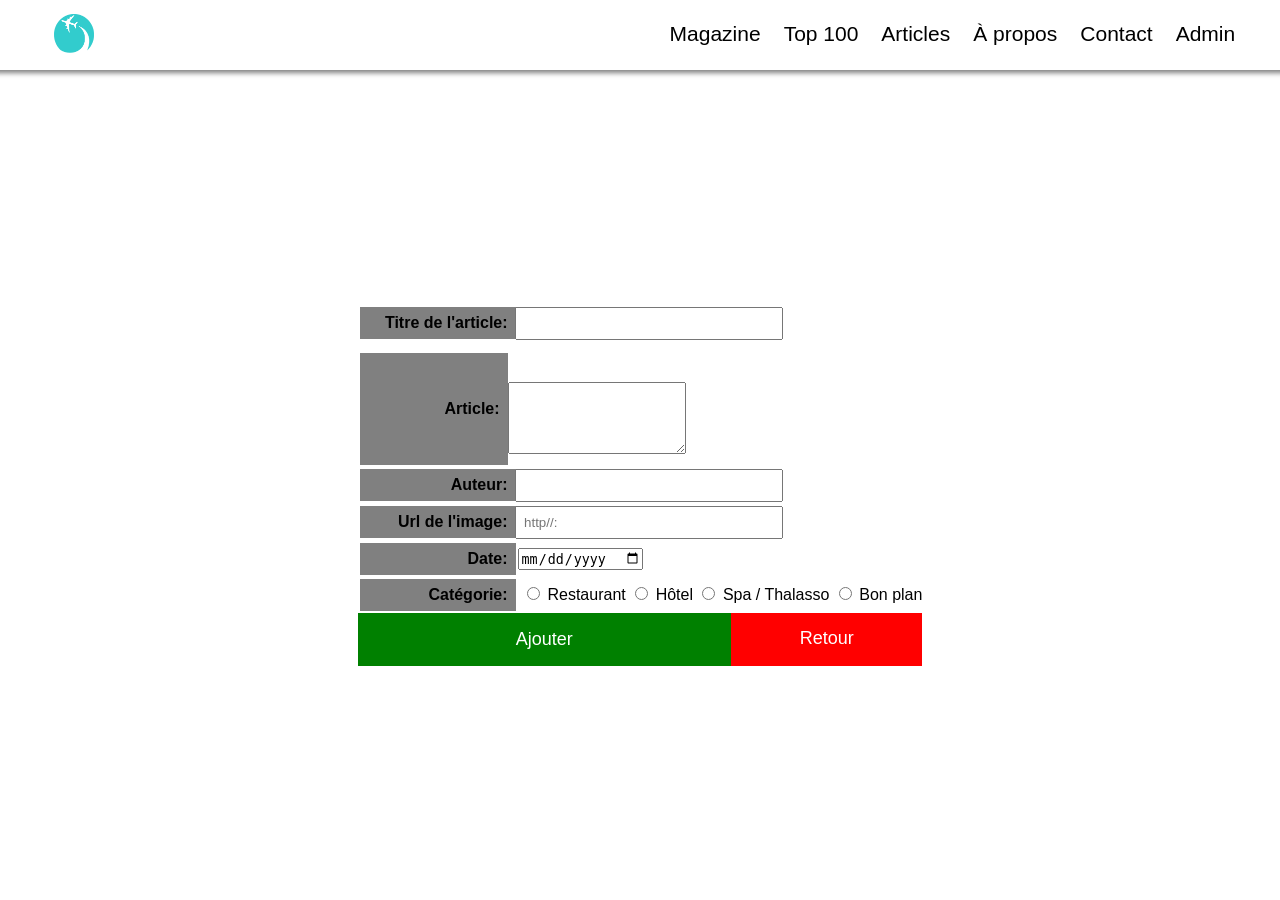
<file: add.html>
<!DOCTYPE html>
<html>

<head>
  <meta charset="UTF-8">
  <meta name="viewport" content="width=device-width, initial-scale=1.0">
  <meta http-equiv="X-UA-Compatible" content="ie=edge">
  <meta name="description" content="description de la page" />
  <title>Une Année de voyages</title>
  <link rel="stylesheet" href="./src/styles/styles.css">
  <link rel="stylesheet" href="./src/styles/flexboxgrid.css">
  <link rel="shortcut icon" href="./src/img/logo.png">
</head>
<html>

   <head>
       <meta charset="UTF-8">
       <meta name="viewport" content="width=device-width, initial-scale=1.0">
       <meta http-equiv="X-UA-Compatible" content="ie=edge">
       <meta name="description" content="description de la page" />
       <title>Une Année de voyages</title>
       <link rel="stylesheet" href="./src/styles/styles.css">
       <link rel="stylesheet" href="./src/styles/flexboxgrid.css">
       <link rel="shortcut icon" href="./src/img/logo.png">
   </head>
   <body>
   <!-- header -->
   <header class="admin-header">
       <div class="header-container">
           <div class="header-nav row center-xs center-sm center-md center-lg">
               <nav class="col-xs-11 col-sm-11 col-md-11 col-lg-11">
                   <div class="header-logo">
                       <a href="index.php"><img src="./src/img/logo.png" alt="logo accueil"></a>
                   </div>
                   <div class="header-burger">
                       <img src="./src/img/menu.png" alt="menu">
                   </div>
                   <div class="header-menuPhone">
                       <div class="header-menuBack">RETOUR</div>
                       <ul class="header-menuList">
                           <li class="header-menuElements"><a href="#magazine" class="header-menuLinks">Magazine</a></li>
                           <li class="header-menuElements"><a href="#top" class="header-menuLinks">Top 100</a></li>
                           <li class="header-menuElements"><a href="#article" class="header-menuLinks">Articles</a></li>
                           <li class="header-menuElements"><a href="#" class="header-menuLinks">À propos</a></li>
                           <li class="header-menuElements"><a href="#contact" class="header-menuLinks">Contact</a></li>
                           <li class="header-menuElements"><a href="admin.php" class="header-menuLinks">Admin</a></li>
                       </ul>
                   </div>
                   <ul class="header-list">
                       <li class="header-elements"><a href="#magazine" class="header-links">Magazine</a></li>
                       <li class="header-elements"><a href="#top" class="header-links">Top 100</a></li>
                       <li class="header-elements"><a href="#article" class="header-links">Articles</a></li>
                       <li class="header-elements"><a href="#" class="header-links">À propos</a></li>
                       <li class="header-elements"><a href="#contact" class="header-links">Contact</a></li>
                       <li class="header-elements"><a href="admin.php" class="header-links">Admin</a></li>
                   </ul>
               </nav>
           </div>
       </div>
   </header>
   <div class="add">
       <form class="add-form" class="form" action="doadd.php" method="post">
           <label class="add-form-label" for="title">Titre de l'article: </label> <input class="add-form-input" type="text" name="title"><br>
           <label class="add-form-label ctrochiant" for="text">Article: </label> <textarea class="add-form-text" type="text" name="p" ></textarea><br>
           <label class="add-form-label" for="author">Auteur: </label> <input class="add-form-input" type="text" name="author"><br>
           <label class="add-form-label" for="img">Url de l'image: </label> <input class="add-form-input" type="text" name="img" placeholder="http//:"><br>
           <label class="add-form-label" for="thedate">Date: </label><input type="date" name="thedate"></br>
               <label for="category" class="add-form-label">Catégorie: </label>
               <input type="radio" id="spanclass1"
                      name="category" value="restaurant">
               <label for="category">Restaurant</label>

               <input type="radio" id="spanclass2"
                      name="category" value="hotel">
               <label for="category" class="input label label-primary">Hôtel</label>

               <input type="radio" id="spanclass3"
                      name="category" value="spathalasso">
               <label for="category" class="input label label-warning">Spa / Thalasso</label>

               <input type="radio" id="spanclass1"
                      name="category" value="bonplan" >
               <label for="category" class="input label label-danger">Bon plan</label>
           <div class="add-form-btns"><input class="add-form-btns-add" type="submit" name="adding" value="Ajouter"><a href="../includes/admin.php" class="add-form-btns-back">Retour</a></div>
       </form>
   </div>
  </html>
</body>
</file>
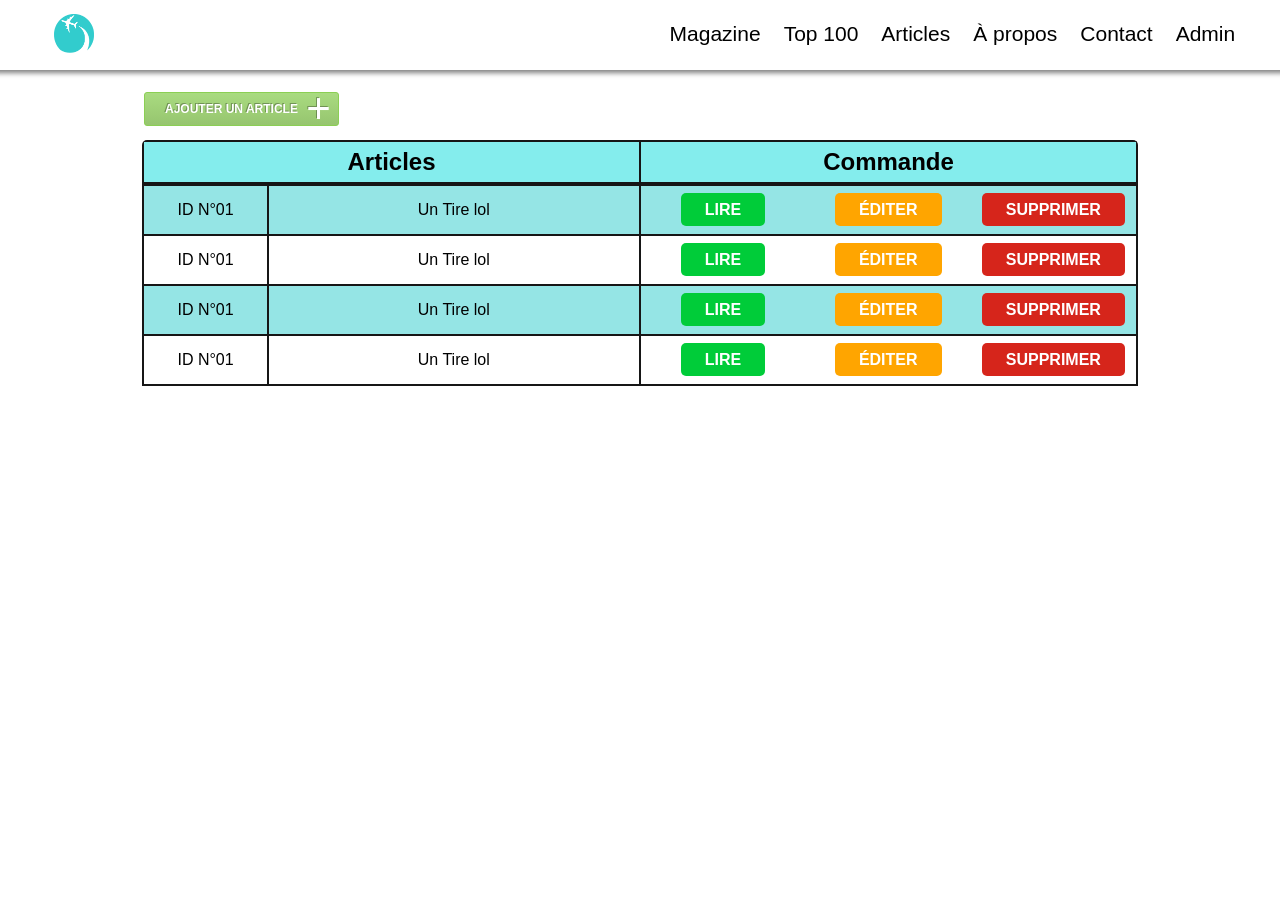
<file: admin.html>
<!DOCTYPE html>
<html>

<head>
  <meta charset="UTF-8">
  <meta name="viewport" content="width=device-width, initial-scale=1.0">
  <meta http-equiv="X-UA-Compatible" content="ie=edge">
  <meta name="description" content="description de la page" />
  <title>Une Année de voyages</title>
  <link rel="stylesheet" href="./src/styles/styles.css">
  <link rel="stylesheet" href="./src/styles/flexboxgrid.css">
  <link rel="shortcut icon" href="./src/img/logo.png">
</head>
<html>

   <head>
       <meta charset="UTF-8">
       <meta name="viewport" content="width=device-width, initial-scale=1.0">
       <meta http-equiv="X-UA-Compatible" content="ie=edge">
       <meta name="description" content="description de la page" />
       <title>Une Année de voyages</title>
       <link rel="stylesheet" href="./src/styles/styles.css">
       <link rel="stylesheet" href="./src/styles/flexboxgrid.css">
       <link rel="shortcut icon" href="./src/img/logo.png">
   </head>
   <body>
   <!-- header -->
   <header class="admin-header">
       <div class="header-container">
           <div class="header-nav row center-xs center-sm center-md center-lg">
               <nav class="col-xs-11 col-sm-11 col-md-11 col-lg-11">
                   <div class="header-logo">
                       <a href="index.php"><img src="./src/img/logo.png" alt="logo accueil"></a>
                   </div>
                   <div class="header-burger">
                       <img src="./src/img/menu.png" alt="menu">
                   </div>
                   <div class="header-menuPhone">
                       <div class="header-menuBack">RETOUR</div>
                       <ul class="header-menuList">
                           <li class="header-menuElements"><a href="#magazine" class="header-menuLinks">Magazine</a></li>
                           <li class="header-menuElements"><a href="#top" class="header-menuLinks">Top 100</a></li>
                           <li class="header-menuElements"><a href="#article" class="header-menuLinks">Articles</a></li>
                           <li class="header-menuElements"><a href="#" class="header-menuLinks">À propos</a></li>
                           <li class="header-menuElements"><a href="#contact" class="header-menuLinks">Contact</a></li>
                           <li class="header-menuElements"><a href="admin.php" class="header-menuLinks">Admin</a></li>
                       </ul>
                   </div>
                   <ul class="header-list">
                       <li class="header-elements"><a href="#magazine" class="header-links">Magazine</a></li>
                       <li class="header-elements"><a href="#top" class="header-links">Top 100</a></li>
                       <li class="header-elements"><a href="#article" class="header-links">Articles</a></li>
                       <li class="header-elements"><a href="#" class="header-links">À propos</a></li>
                       <li class="header-elements"><a href="#contact" class="header-links">Contact</a></li>
                       <li class="header-elements"><a href="admin.php" class="header-links">Admin</a></li>
                   </ul>
               </nav>
           </div>
       </div>
   </header>

   <div class="admin">
     <a href="#" class="admin-add">ajouter un article</a>
    <div class="admin-section">
      <div class="admin-section-items">Articles</div>
      <div class="admin-section-items">Commande</div>
    </div>
    <div class="admin-section">
      <div class="admin-section-articles">
        <p class="admin-section-articles-id">ID N°01</p>
        <p class="admin-section-articles-title"> Un Tire lol</p>
      </div>
      <div class="admin-section-commandes">
        <div class="admin-section-commandes-btn" ><a class="admin-section-commandes-btn-read" href="">lire</a></div>
        <div class="admin-section-commandes-btn" ><a class="admin-section-commandes-btn-edit" href="">éditer</a></div>
        <div class="admin-section-commandes-btn" ><a class="admin-section-commandes-btn-delete" href="">supprimer</a></div>
      </div>
    </div>

    <div class="admin-section">
      <div class="admin-section-articles">
        <p class="admin-section-articles-id">ID N°01</p>
        <p class="admin-section-articles-title"> Un Tire lol</p>
      </div>
      <div class="admin-section-commandes">
        <div class="admin-section-commandes-btn" ><a class="admin-section-commandes-btn-read" href="">lire</a></div>
        <div class="admin-section-commandes-btn" ><a class="admin-section-commandes-btn-edit" href="">éditer</a></div>
        <div class="admin-section-commandes-btn" ><a class="admin-section-commandes-btn-delete" href="">supprimer</a></div>
      </div>
    </div>
    <div class="admin-section">
      <div class="admin-section-articles">
        <p class="admin-section-articles-id">ID N°01</p>
        <p class="admin-section-articles-title"> Un Tire lol</p>
      </div>
      <div class="admin-section-commandes">
        <div class="admin-section-commandes-btn" ><a class="admin-section-commandes-btn-read" href="">lire</a></div>
        <div class="admin-section-commandes-btn" ><a class="admin-section-commandes-btn-edit" href="">éditer</a></div>
        <div class="admin-section-commandes-btn" ><a class="admin-section-commandes-btn-delete" href="">supprimer</a></div>
      </div>
    </div>
    <div class="admin-section">
      <div class="admin-section-articles">
        <p class="admin-section-articles-id">ID N°01</p>
        <p class="admin-section-articles-title"> Un Tire lol</p>
      </div>
      <div class="admin-section-commandes">
        <div class="admin-section-commandes-btn" ><a class="admin-section-commandes-btn-read" href="">lire</a></div>
        <div class="admin-section-commandes-btn" ><a class="admin-section-commandes-btn-edit" href="">éditer</a></div>
        <div class="admin-section-commandes-btn" ><a class="admin-section-commandes-btn-delete" href="">supprimer</a></div>
      </div>
    </div>
   </div>
  </html>
</body>
</file>
<file: src/styles/styles.css>
@charset "UTF-8";
@import url("https://fonts.googleapis.com/css?family=Poppins:400,700,900");
/* http://meyerweb.com/eric/tools/css/reset/
   v2.0 | 20110126
   License: none (public domain)
*/
html, body, section, div, span, applet, object, iframe, h1, h2, h3, h4, h5, h6, p, blockquote, pre, a, abbr, acronym, address, big, cite, code, del, dfn, em, img, ins, kbd, q, s, samp, small, strike, strong, sub, sup, tt, var, b, u, i, center, dl, dt, dd, ol, ul, li, fieldset, form, label, legend, table, caption, tbody, tfoot, thead, tr, th, td, article, aside, canvas, details, embed, figure, figcaption, footer, header, hgroup, menu, nav, output, ruby, section, summary, time, mark, audio, video {
  margin: 0;
  padding: 0;
  border: 0;
  font-size: 100%;
  font: inherit;
  vertical-align: baseline; }

/* HTML5 display-role reset for older browsers */
article, aside, details, figcaption, figure, footer, header, hgroup, menu, nav, section {
  display: block; }

body {
  line-height: 1; }

ol, ul {
  list-style: none; }

blockquote, q {
  quotes: none; }

blockquote:before, blockquote:after {
  content: '';
  content: none; }

q:before, q:after {
  content: '';
  content: none; }

table {
  border-collapse: collapse;
  border-spacing: 0; }

a {
  text-decoration: none; }

.header {
  width: 100%;
  height: 100vh;
  position: relative;
  overflow: hidden;
  font-family: 'Futura', sans-serif; }
  .header-bg {
    position: absolute;
    min-width: 100%;
    min-height: 100%;
    top: 0;
    bottom: 0;
    left: 0;
    right: 0;
    z-index: -1;
    opacity: 1;
    transition: all 2s ease !important; }
  .header-nav {
    background-color: #FFFFFF;
    width: 102%;
    height: 70px;
    box-shadow: 0 3px 5px rgba(0, 0, 0, 0.5);
    position: fixed;
    z-index: 3000; }
  .header-logo {
    margin-top: 14px;
    float: left; }
    .header-logo img {
      width: 40px;
      height: 40px; }
  .header-burger {
    margin-top: 17px;
    float: right;
    cursor: pointer; }
    .header-burger img {
      width: 35px;
      height: 35px; }
      @media (min-width: 768px) {
        .header-burger img {
          display: none; } }
  .header-menuPhone {
    display: none;
    width: 110%;
    height: 100vh;
    position: absolute;
    margin-left: -10%;
    background-color: rgba(0, 0, 0, 0.9);
    transition: all 0.5s; }
  .header-menuBack {
    cursor: pointer;
    color: white;
    font-weight: 900;
    margin-top: 25px;
    margin-left: 70%;
    transition: all 0.3s; }
    .header-menuBack:hover {
      color: #D7FCF4; }
  .header-menuList {
    margin-top: 30%;
    font-family: 'Futura', sans-serif;
    font-weight: lighter; }
  .header-menuElements {
    margin-top: 30px; }
  .header-menuLinks {
    color: #FFFFFF;
    font-weight: bold;
    font-size: 35px; }
    .header-menuLinks:hover {
      color: #D7FCF4; }
  .header-list {
    display: none; }
    @media (min-width: 768px) {
      .header-list {
        display: flex;
        margin-top: 25px;
        float: right;
        font-family: 'Futura', sans-serif;
        font-weight: lighter; } }
    @media (min-width: 992px) {
      .header-list {
        margin-top: 23px; } }
  .header-links {
    color: #000000;
    font-size: 18px;
    margin-left: 15px; }
    @media (min-width: 992px) {
      .header-links {
        font-size: 21px;
        margin-left: 23px; } }
    .header-links:hover {
      color: white;
      text-shadow: -1px -1px 1px #4c4c4c, 1px -1px 1px #4c4c4c, -1px 1px 1px #4c4c4c, 1px 1px 1px #4c4c4c;
      transition: all 0.5s ease; }
  .header-texts {
    display: flex;
    height: 80vh;
    flex-direction: column;
    align-items: center; }
  .header-title {
    color: white;
    font-weight: 900;
    margin: 24px 0;
    font-size: 30px;
    text-align: center; }
    @media (min-width: 768px) {
      .header-title {
        font-size: 40px;
        text-align: left; } }
  .header-text {
    font-family: 'Futura', sans-serif;
    font-size: 24px;
    color: white;
    font-weight: 400;
    text-align: center;
    margin-bottom: 16px; }
    @media (min-width: 768px) {
      .header-text {
        font-size: 28px;
        text-align: left; } }
  .header-more {
    background: white;
    display: block;
    text-align: center;
    width: 200px;
    margin: 50px auto;
    padding: 16px 32px;
    border-radius: 5px;
    color: black;
    font-family: 'Poppins', sans-serif;
    font-weight: 700;
    transition: all 0.5s ease;
    cursor: pointer; }
    @media (min-width: 768px) {
      .header-more {
        margin: 50px 0; } }
    .header-more:hover {
      color: white;
      text-shadow: -1px -1px 1px #4c4c4c, 1px -1px 1px #4c4c4c, -1px 1px 1px #4c4c4c, 1px 1px 1px #4c4c4c;
      transition: all 0.5s ease; }

.hidden {
  opacity: 0;
  transition: all 1.5s ease !important; }

.article {
  font-family: 'Futura', sans-serif;
  margin: auto;
  overflow: hidden; }
  .article-title {
    text-align: center;
    margin: 16px 0;
    color: #969696; }
    .article-title::after {
      content: "";
      display: inline-block;
      width: 25%;
      margin-left: 2%;
      height: 2px;
      background: #969696; }
      @media (min-width: 576px) {
        .article-title::after {
          width: 30%; } }
      @media (min-width: 768px) {
        .article-title::after {
          width: 35%; } }
      @media (min-width: 992px) {
        .article-title::after {
          width: 40%; } }
    .article-title::before {
      content: "";
      display: inline-block;
      width: 25%;
      margin-right: 2%;
      height: 2px;
      background: #969696; }
      @media (min-width: 576px) {
        .article-title::before {
          width: 30%; } }
      @media (min-width: 768px) {
        .article-title::before {
          width: 35%; } }
      @media (min-width: 992px) {
        .article-title::before {
          width: 40%; } }
  .article-flex {
    height: auto;
    margin: 16px 0; }
    @media (min-width: 1200px) {
      .article-flex {
        display: flex; } }
    .article-flex-filtre {
      display: none; }
      @media (min-width: 1200px) {
        .article-flex-filtre {
          display: block;
          min-width: 238px;
          position: relative; }
          .article-flex-filtre-btnfiltre {
            float: left;
            clear: both;
            background: #B4B4B4;
            padding: 8px 12px 8px 52px;
            color: #FEFFFE;
            border: 1px solid #969696;
            font-size: 32px;
            font-weight: 700;
            display: inline; }
            .article-flex-filtre-btnfiltre:hover {
              transition: all ease .4s; }
            .article-flex-filtre-btnfiltre-icon {
              position: absolute;
              width: 50px;
              height: 50px;
              top: 5px;
              left: 4px; }
          .article-flex-filtre-btnfermer {
            background: #676767;
            display: inline;
            padding: 18px 10px 14px 10px;
            color: #FEFFFE;
            border: 1px solid #969696;
            font-size: 18px;
            font-weight: 700; }
          .article-flex-filtre-inputs-search {
            margin: 24px 0 16px 0;
            display: block;
            text-align: center;
            color: #545454;
            font-weight: 700; }
            .article-flex-filtre-inputs-search-input {
              background: #E5E3E3;
              border: 2px solid #676767; }
          .article-flex-filtre-inputs-choise {
            display: block;
            margin-top: 36px;
            width: 100%;
            color: #545454;
            font-weight: 700; }
            .article-flex-filtre-inputs-choise-checkbox {
              margin-top: 16px;
              display: inline-block;
              text-align: left;
              background: green; }
            .article-flex-filtre-inputs-choise-label {
              margin-top: 16px;
              display: inline-block;
              width: 50%;
              text-align: left;
              color: #545454; } }
    .article-flex-aside {
      width: 100%;
      height: 100%;
      max-width: 1200px; }
      @media (min-width: 768px) {
        .article-flex-aside {
          display: flex;
          flex-wrap: wrap;
          justify-content: flex-start;
          margin: 0 auto; } }
      @media (min-width: 1200px) {
        .article-flex-aside {
          max-width: 1200px;
          width: 80%;
          height: 732px; } }
      .article-flex-aside-content {
        margin: 800px auto;
        width: 100%;
        max-width: 260px;
        margin: 24px auto;
        height: 340px;
        border: 1px solid #969696; }
        @media (min-width: 768px) {
          .article-flex-aside-content {
            margin: 12px 18px; } }
        .article-flex-aside-content-img {
          width: 100%;
          height: 60%; }
        .article-flex-aside-content-title {
          padding: 0 5%;
          margin: 8px 0;
          text-align: left;
          font-size: 12px; }
        .article-flex-aside-content-location {
          padding: 0 5% 8px 5%;
          margin: 0;
          text-align: left;
          position: relative;
          font-weight: 700;
          font-size: 18px; }
          .article-flex-aside-content-location::after {
            content: "";
            position: absolute;
            left: 5%;
            bottom: -2px;
            width: 36px;
            height: 4px;
            background: #545454; }
        .article-flex-aside-content-text {
          margin-top: 12px;
          padding: 0 5%;
          text-align: left; }
        .article-flex-aside-content-more {
          color: #545454;
          padding-right: 2.5%;
          display: inline-block;
          float: right;
          clear: all;
          text-align: right;
          margin-top: 8px;
          position: relative;
          transition: all ease 2s; }
          .article-flex-aside-content-more::after {
            content: "";
            background: #969696;
            position: absolute;
            bottom: -4px;
            left: 0;
            height: 1px;
            width: 0;
            transition: all ease 1s; }
          .article-flex-aside-content-more:hover::after {
            content: "";
            width: 84px;
            transition: all ease 1s; }

.hide {
  display: none; }

.magazine {
  width: 100%;
  height: 700px;
  position: relative;
  overflow: hidden;
  background-image: url("../img/magback.png");
  background-position: center;
  background-size: cover;
  background-repeat: no-repeat; }
  .magazine-title {
    margin-top: 10%;
    margin-bottom: 50px;
    text-align: center;
    font-size: 25px;
    font-weight: lighter; }
    .magazine-title span {
      font-weight: bold; }
  .magazine-titleBar {
    display: none; }
  .magazine-cover {
    margin-top: 20px;
    margin-left: auto;
    margin-right: auto; }
  .magazine-img {
    width: 230px;
    height: 330px;
    box-shadow: 0 5px 10px rgba(0, 0, 0, 0.5); }
  .magazine-magazine {
    color: #EBE9E9;
    font-weight: bold;
    font-size: 45px;
    text-align: center;
    position: absolute;
    top: 50%;
    left: 50%;
    /* à 50%/50% du parent référent */
    transform: translate(-50%, -50%);
    /* décalage de 50% de sa propre taille */
    text-transform: uppercase;
    text-shadow: 0 5px 10px rgba(0, 0, 0, 0.5); }
  .magazine-text {
    display: none; }
  .magazine-link {
    margin-top: 80px;
    margin-left: auto;
    margin-right: auto;
    text-align: center; }
    .magazine-link a {
      font-size: 21px;
      font-weight: 200;
      color: #000000;
      background-color: #FFFFFF;
      box-shadow: 0 2px 8px rgba(0, 0, 0, 0.5);
      padding: 15px;
      transition: all 0.3s; }
    .magazine-link a:hover {
      font-size: 21px;
      padding: 13px; }

.background {
  position: absolute;
  width: 50%;
  left: 0;
  height: 100vh;
  background-color: #D7FCF4;
  z-index: -1; }

@media (min-width: 700px) {
  .magazine {
    width: 100%;
    height: 800px; }
    .magazine-title {
      margin-left: auto;
      margin-right: auto;
      font-size: 25px; }
    .magazine-magazine {
      font-size: 60px; }
    .magazine-img {
      width: 290px;
      height: 400px; } }
@media (min-width: 1024px) {
  .magazine {
    width: 100%;
    height: 100vh; }
    .magazine-title {
      display: none; }
    .magazine-titleBar {
      margin-top: -17px;
      margin-left: 125px;
      display: block;
      width: 95px;
      height: 5px;
      background-color: #FFFFFF; }
    .magazine-cover {
      margin-top: 20vh;
      margin-left: 34%;
      margin-right: auto; }
    .magazine-magazine {
      font-size: 80px; }
    .magazine-img {
      margin: 10px auto;
      width: 400px;
      height: 580px;
      box-shadow: 0 5px 10px rgba(0, 0, 0, 0.5); }
    .magazine-text {
      position: absolute;
      display: block;
      width: 350px;
      margin-top: 21vh; }
    .magazine-descri {
      color: #676767;
      font-size: 24px;
      font-weight: bold;
      text-align: justify;
      line-height: 30px; }
    .magazine-linkLG {
      text-align: center;
      color: #676767;
      font-size: 22px;
      font-weight: bold;
      text-decoration: underline; }
    .magazine-link {
      display: none; }

  .breaker {
    width: 90%;
    margin-top: 70px;
    margin-bottom: 50px; } }
.top {
  width: 100%;
  height: auto; }
  .top-title {
    color: #676767;
    margin-top: 70px;
    margin-bottom: 30px;
    margin-left: 55px;
    text-align: left;
    font-size: 16px;
    font-weight: bold;
    line-height: 25px; }
  .top-text {
    color: #676767;
    margin-bottom: 50px;
    margin-left: 55px;
    text-align: left;
    font-size: 15px;
    font-weight: bold;
    line-height: 25px; }
  .top-container {
    margin-left: auto;
    margin-right: auto;
    display: flex;
    flex-wrap: wrap;
    margin-bottom: 50px; }
  .top-cut {
    display: none; }
  .top-items {
    box-shadow: 0 5px 10px rgba(0, 0, 0, 0.7);
    margin-top: 40px;
    margin-right: 50px;
    margin-left: auto;
    margin-right: auto;
    width: 250px;
    height: 250px;
    transition: all 0.6s; }
    .top-items:hover img {
      filter: brightness(40%); }
    .top-items:hover p {
      opacity: 1; }
    .top-items img {
      width: 250px;
      height: 250px;
      position: absolute;
      z-index: -1;
      transition: all 0.3s; }
    .top-items p {
      text-transform: uppercase;
      text-align: center;
      margin-top: 100px;
      font-size: 20px;
      font-weight: bold;
      line-height: 25px;
      color: #FFFFFF;
      opacity: 0;
      transition: all 0.6s; }
    .top-items p:hover {
      color: #D7FCF4; }

@media (min-width: 900px) {
  .top-title {
    font-size: 25px;
    line-height: 35px; }
  .top-text {
    font-size: 20px; } }
@media (min-width: 1024px) {
  .top-title {
    margin-top: 120px;
    line-height: 35px;
    margin-left: auto;
    margin-right: auto;
    font-size: 30px;
    text-align: left;
    margin-bottom: 35px; }
  .top-text {
    line-height: 35px;
    margin-left: auto;
    margin-right: auto;
    font-size: 25px;
    text-align: left; } }
.admin {
  font-family: 'Futura', sans-serif;
  position: relative;
  position: relative;
  top: 140px;
  width: 100%;
  margin: 0 auto;
  border-top: 2px solid #161616;
  border-left: 2px solid #161616;
  border-right: 2px solid #161616;
  border-top-left-radius: 5px;
  border-top-right-radius: 5px; }
  .admin-header {
    position: fixed; }
  .admin-add {
    display: inline-block;
    position: absolute;
    text-transform: uppercase;
    top: -50px;
    border: 1px solid #8bcf54;
    -webkit-border-radius: 3px;
    -moz-border-radius: 3px;
    border-radius: 3px;
    font-size: 12px;
    font-family: arial, helvetica, sans-serif;
    padding: 10px 40px 10px 20px;
    text-decoration: none;
    display: inline-block;
    text-shadow: -1px -1px 0 rgba(0, 0, 0, 0.3);
    font-weight: bold;
    color: #FFFFFF;
    background-color: #a9db80;
    background-image: -webkit-gradient(linear, left top, left bottom, from(#a9db80), to(#96c56f));
    background-image: -webkit-linear-gradient(top, #a9db80, #96c56f);
    background-image: -moz-linear-gradient(top, #a9db80, #96c56f);
    background-image: -ms-linear-gradient(top, #a9db80, #96c56f);
    background-image: -o-linear-gradient(top, #a9db80, #96c56f);
    background-image: linear-gradient(to bottom, #a9db80, #96c56f);
    filter: progid:DXImageTransform.Microsoft.gradient(GradientType=0,startColorstr=#a9db80, endColorstr=#96c56f); }
    .admin-add:hover {
      border: 1px solid #74bf36;
      background-color: #8ed058;
      background-image: -webkit-gradient(linear, left top, left bottom, from(#8ed058), to(#7bb64b));
      background-image: -webkit-linear-gradient(top, #8ed058, #7bb64b);
      background-image: -moz-linear-gradient(top, #8ed058, #7bb64b);
      background-image: -ms-linear-gradient(top, #8ed058, #7bb64b);
      background-image: -o-linear-gradient(top, #8ed058, #7bb64b);
      background-image: linear-gradient(to bottom, #8ed058, #7bb64b);
      filter: progid:DXImageTransform.Microsoft.gradient(GradientType=0,startColorstr=#8ed058, endColorstr=#7bb64b); }
    .admin-add::after {
      content: "+";
      font-size: 42px;
      font-weight: 400;
      position: absolute;
      top: -5px;
      right: 7px; }
  @media (min-width: 768px) {
    .admin {
      width: 98%; } }
  @media (min-width: 992px) {
    .admin {
      max-width: 992px; } }
  .admin-section {
    display: flex; }
    .admin-section:not(:first-child) {
      border-bottom: 2px solid #161616; }
    .admin-section:nth-child(odd) {
      background: #95e5e5; }
    .admin-section-items {
      width: 50%;
      text-align: center;
      border-bottom: 2px solid #161616;
      padding: 8px 0;
      font-size: 24px;
      font-weight: 700;
      background: #84eded; }
      .admin-section-items:first-child {
        border-right: 1px solid #161616; }
      .admin-section-items:last-child {
        border-left: 1px solid #161616; }
    .admin-section-articles {
      display: flex;
      width: 50%; }
      .admin-section-articles-id {
        width: 25%;
        text-align: center;
        padding: 16px 0;
        border-right: 2px solid #161616; }
      .admin-section-articles-title {
        width: 75%;
        padding: 16px 0;
        text-align: center;
        border-right: 1px solid #161616; }
    .admin-section-commandes {
      text-transform: uppercase;
      display: flex;
      width: 50%;
      border-left: 1px solid #161616;
      padding: 16px 0;
      font-weight: 700; }
      .admin-section-commandes-btn {
        width: 33.33%;
        text-align: center; }
        .admin-section-commandes-btn-read {
          color: white;
          border-radius: 5px;
          background: #00cc39;
          padding: 8px 24px;
          transition: all ease 0.4s; }
          .admin-section-commandes-btn-read:hover {
            background: green; }
        .admin-section-commandes-btn-edit {
          color: white;
          border-radius: 5px;
          background: orange;
          padding: 8px 24px;
          transition: all ease 0.4s; }
          .admin-section-commandes-btn-edit:hover {
            background: #db681c; }
        .admin-section-commandes-btn-delete {
          color: white;
          border-radius: 5px;
          background: #d6251b;
          padding: 8px 24px;
          transition: all ease 0.4s; }
          .admin-section-commandes-btn-delete:hover {
            background: red; }

.add {
  padding-top: 80px;
  width: 100%;
  height: 90vh;
  display: flex;
  justify-content: center;
  align-items: center;
  font-family: 'Futura', sans-serif; }
  .add-form-label {
    width: 140px;
    display: inline-block;
    background: gray;
    padding: 8px;
    margin: 2px;
    text-align: right;
    font-weight: 700; }
  .add-form-input {
    width: 250px;
    padding: 7px;
    margin: 2px;
    margin-left: -7px; }
  .add-form-text {
    position: relative;
    top: 40px;
    left: -6px;
    padding: 20px 0; }
  .add-form-btns {
    display: flex; }
    .add-form-btns-add {
      color: white;
      width: 70%;
      font-size: 18px;
      text-align: center;
      padding: 16px;
      background: green;
      font-family: 'Futura', sans-serif;
      border: none;
      cursor: pointer; }
    .add-form-btns-back {
      color: white;
      width: 30%;
      font-size: 18px;
      text-align: center;
      padding: 16px;
      background: red;
      font-family: 'Futura', sans-serif;
      border: none;
      cursor: pointer; }

.ctrochiant {
  padding: 48px 8px 48px 0; }

.partners {
  overflow: hidden;
  width: 100%;
  height: auto;
  display: flex;
  flex-wrap: wrap; }
  .partners-containt {
    margin-left: auto;
    margin-right: auto; }
  .partners-containtLeft {
    margin-left: auto;
    margin-right: auto; }
  .partners-title {
    margin-top: 30px;
    margin-left: 35px;
    font-size: 21px;
    font-weight: 200; }
    @media (min-width: 992px) {
      .partners-title {
        margin-top: 80px;
        margin-left: 70px;
        font-size: 40px; } }
    .partners-title span {
      font-size: 23px;
      font-weight: bold; }
      @media (min-width: 992px) {
        .partners-title span {
          font-size: 42px; } }
  .partners-textTitle {
    margin-top: 70px;
    margin-left: 35px;
    font-size: 24px;
    font-weight: bold; }
    @media (min-width: 992px) {
      .partners-textTitle {
        font-size: 34px;
        margin-left: 190px; } }
  .partners-text {
    margin-top: 10px;
    margin-left: 35px;
    margin-bottom: 20px;
    font-size: 19px;
    font-weight: 200; }
    @media (min-width: 992px) {
      .partners-text {
        font-size: 28px;
        margin-left: 190px; } }
  .partners-cardContainer {
    width: 250px;
    height: 550px;
    margin-left: auto;
    margin-right: auto;
    position: relative; }
  .partners-card {
    margin: auto;
    top: 0;
    bottom: 0;
    left: 0;
    right: 0;
    position: absolute;
    width: 250px;
    height: 420px;
    box-shadow: 0 5px 10px rgba(0, 0, 0, 0.6);
    cursor: pointer; }
  .partners-cadre {
    cursor: pointer;
    margin: auto;
    top: 80;
    bottom: 0;
    left: 0;
    right: 0;
    position: absolute;
    width: 240px;
    height: 50px; }
  .partners-icons {
    margin-left: auto;
    margin-right: auto;
    width: 100%; }
    @media (min-width: 992px) {
      .partners-icons {
        margin-left: 130px;
        margin-right: 0;
        margin-top: -160px; } }
    .partners-icons img {
      margin-bottom: 40px; }
  .partners-aero {
    width: 225px;
    height: 86px;
    margin-left: auto;
    margin-right: auto;
    margin-left: 55px;
    margin-top: 20px; }
    @media (min-width: 992px) {
      .partners-aero {
        width: 130px;
        height: 60px; } }
  .partners-fiji {
    width: 225px;
    height: 38px;
    margin-left: auto;
    margin-right: auto;
    margin-left: 55px;
    margin-top: 35px; }
    @media (min-width: 992px) {
      .partners-fiji {
        width: 130px;
        height: 20px; } }
  .partners-nikon {
    width: 189px;
    height: 161px;
    margin-left: auto;
    margin-right: auto;
    margin-left: 80px;
    margin-top: 35px; }
    @media (min-width: 992px) {
      .partners-nikon {
        width: 130px;
        height: 110px; } }

.twitter {
  width: 100%; }
  .twitter-title {
    background-color: #D7FCF4;
    width: 150px;
    margin-left: auto;
    margin-right: auto;
    padding: 10px;
    text-align: center;
    font-size: 23px;
    font-weight: bold;
    margin-top: 70px;
    margin-bottom: 50px;
    box-shadow: 0 5px 10px rgba(0, 0, 0, 0.5); }
    @media (min-width: 992px) {
      .twitter-title {
        font-size: 35px;
        margin-top: 100px; } }
  .twitter-cadre {
    width: 80%;
    margin-left: auto;
    margin-right: auto; }
    @media (min-width: 992px) {
      .twitter-cadre {
        width: 40%; } }
    .twitter-cadre img {
      width: 100%; }

.contact {
  width: 100%;
  display: flex;
  flex-wrap: wrap; }
  .contact-title {
    font-size: 23px;
    font-weight: bold;
    margin-top: 70px;
    margin-left: auto;
    margin-right: auto;
    margin-bottom: 40px; }
    @media (min-width: 992px) {
      .contact-title p {
        font-size: 32px;
        margin-left: 90px; } }
  .contact-left {
    width: 100%;
    margin-left: auto;
    margin-right: auto; }
    .contact-left p {
      margin-top: 15px;
      font-size: 15px;
      font-weight: 200; }
      @media (min-width: 992px) {
        .contact-left p {
          margin-left: 50px;
          margin-top: 40px;
          font-size: 20px; } }
      .contact-left p span {
        font-weight: bold;
        font-size: 17px; }
        @media (min-width: 992px) {
          .contact-left p span {
            font-size: 23px; } }
  .contact-right {
    display: none;
    width: 100%;
    margin-top: -60px;
    margin-left: auto;
    margin-right: auto; }
    @media (min-width: 992px) {
      .contact-right {
        display: block; } }
    .contact-right img {
      width: 100%; }

.footer {
  width: 100%;
  height: 100px;
  margin-top: 30px;
  overflow: hidden; }
  @media (min-width: 992px) {
    .footer {
      height: 150px; } }
  .footer-break {
    width: 80%;
    height: 4px;
    background-color: #D7FCF4;
    margin-left: auto;
    margin-right: auto; }
  .footer-list {
    display: flex;
    width: 80%;
    margin-left: auto;
    margin-right: auto;
    margin-top: 30px; }
    @media (min-width: 992px) {
      .footer-list {
        margin-top: 50px;
        width: 50%; } }
    .footer-list li {
      margin-left: auto;
      margin-right: auto;
      text-align: center;
      font-size: 12px;
      color: black; }
      @media (min-width: 992px) {
        .footer-list li {
          font-size: 19px; } }
  .footer-copy {
    font-size: 10px;
    text-align: center;
    color: black;
    margin-top: 30px; }
    @media (min-width: 992px) {
      .footer-copy {
        margin-top: 60px; } }

body {
  font-family: 'Futura';
  width: 100%; }

.goUp {
  margin-left: 85%;
  margin-right: 2%;
  margin-top: 90vh;
  position: fixed;
  z-index: 2222; }
  .goUp img {
    width: 40px;
    height: 40px;
    transition: all 0.3; }

@media (min-width: 550px) {
  .goUp {
    margin-left: 90%; } }
@media (min-width: 850px) {
  .goUp {
    margin-left: 94%; } }
.breaker {
  width: 80%;
  height: 5px;
  color: black;
  margin-left: auto;
  margin-right: auto;
  z-index: 44; }

/*# sourceMappingURL=styles.css.map */
</file>
<file: src/styles/flexboxgrid.css>
.container-fluid,
.container {
  margin-right: auto;
  margin-left: auto;
}

.container-fluid {
  padding-right: 2rem;
  padding-left: 2rem;
}

.row {
  box-sizing: border-box;
  display: -webkit-box;
  display: -ms-flexbox;
  display: flex;
  -webkit-box-flex: 0;
  -ms-flex: 0 1 auto;
  flex: 0 1 auto;
  -webkit-box-orient: horizontal;
  -webkit-box-direction: normal;
  -ms-flex-direction: row;
  flex-direction: row;
  -ms-flex-wrap: wrap;
  flex-wrap: wrap;
  margin-right: -0.5rem;
  margin-left: -0.5rem;
}

.row.reverse {
  -webkit-box-orient: horizontal;
  -webkit-box-direction: reverse;
  -ms-flex-direction: row-reverse;
  flex-direction: row-reverse;
}

.col.reverse {
  -webkit-box-orient: vertical;
  -webkit-box-direction: reverse;
  -ms-flex-direction: column-reverse;
  flex-direction: column-reverse;
}

.col-xs,
.col-xs-1,
.col-xs-2,
.col-xs-3,
.col-xs-4,
.col-xs-5,
.col-xs-6,
.col-xs-7,
.col-xs-8,
.col-xs-9,
.col-xs-10,
.col-xs-11,
.col-xs-12,
.col-xs-offset-0,
.col-xs-offset-1,
.col-xs-offset-2,
.col-xs-offset-3,
.col-xs-offset-4,
.col-xs-offset-5,
.col-xs-offset-6,
.col-xs-offset-7,
.col-xs-offset-8,
.col-xs-offset-9,
.col-xs-offset-10,
.col-xs-offset-11,
.col-xs-offset-12 {
  box-sizing: border-box;
  -webkit-box-flex: 0;
  -ms-flex: 0 0 auto;
  flex: 0 0 auto;
  padding-right: 0.5rem;
  padding-left: 0.5rem;
}

.col-xs {
  -webkit-box-flex: 1;
  -ms-flex-positive: 1;
  flex-grow: 1;
  -ms-flex-preferred-size: 0;
  flex-basis: 0;
  max-width: 100%;
}

.col-xs-1 {
  -ms-flex-preferred-size: 8.33333333%;
  flex-basis: 8.33333333%;
  max-width: 8.33333333%;
}

.col-xs-2 {
  -ms-flex-preferred-size: 16.66666667%;
  flex-basis: 16.66666667%;
  max-width: 16.66666667%;
}

.col-xs-3 {
  -ms-flex-preferred-size: 25%;
  flex-basis: 25%;
  max-width: 25%;
}

.col-xs-4 {
  -ms-flex-preferred-size: 33.33333333%;
  flex-basis: 33.33333333%;
  max-width: 33.33333333%;
}

.col-xs-5 {
  -ms-flex-preferred-size: 41.66666667%;
  flex-basis: 41.66666667%;
  max-width: 41.66666667%;
}

.col-xs-6 {
  -ms-flex-preferred-size: 50%;
  flex-basis: 50%;
  max-width: 50%;
}

.col-xs-7 {
  -ms-flex-preferred-size: 58.33333333%;
  flex-basis: 58.33333333%;
  max-width: 58.33333333%;
}

.col-xs-8 {
  -ms-flex-preferred-size: 66.66666667%;
  flex-basis: 66.66666667%;
  max-width: 66.66666667%;
}

.col-xs-9 {
  -ms-flex-preferred-size: 75%;
  flex-basis: 75%;
  max-width: 75%;
}

.col-xs-10 {
  -ms-flex-preferred-size: 83.33333333%;
  flex-basis: 83.33333333%;
  max-width: 83.33333333%;
}

.col-xs-11 {
  -ms-flex-preferred-size: 91.66666667%;
  flex-basis: 91.66666667%;
  max-width: 91.66666667%;
}

.col-xs-12 {
  -ms-flex-preferred-size: 100%;
  flex-basis: 100%;
  max-width: 100%;
}

.col-xs-offset-0 {
  margin-left: 0;
}

.col-xs-offset-1 {
  margin-left: 8.33333333%;
}

.col-xs-offset-2 {
  margin-left: 16.66666667%;
}

.col-xs-offset-3 {
  margin-left: 25%;
}

.col-xs-offset-4 {
  margin-left: 33.33333333%;
}

.col-xs-offset-5 {
  margin-left: 41.66666667%;
}

.col-xs-offset-6 {
  margin-left: 50%;
}

.col-xs-offset-7 {
  margin-left: 58.33333333%;
}

.col-xs-offset-8 {
  margin-left: 66.66666667%;
}

.col-xs-offset-9 {
  margin-left: 75%;
}

.col-xs-offset-10 {
  margin-left: 83.33333333%;
}

.col-xs-offset-11 {
  margin-left: 91.66666667%;
}

.start-xs {
  -webkit-box-pack: start;
  -ms-flex-pack: start;
  justify-content: flex-start;
  text-align: start;
}

.center-xs {
  -webkit-box-pack: center;
  -ms-flex-pack: center;
  justify-content: center;
  text-align: center;
}

.end-xs {
  -webkit-box-pack: end;
  -ms-flex-pack: end;
  justify-content: flex-end;
  text-align: end;
}

.top-xs {
  -webkit-box-align: start;
  -ms-flex-align: start;
  align-items: flex-start;
}

.middle-xs {
  -webkit-box-align: center;
  -ms-flex-align: center;
  align-items: center;
}

.bottom-xs {
  -webkit-box-align: end;
  -ms-flex-align: end;
  align-items: flex-end;
}

.around-xs {
  -ms-flex-pack: distribute;
  justify-content: space-around;
}

.between-xs {
  -webkit-box-pack: justify;
  -ms-flex-pack: justify;
  justify-content: space-between;
}

.first-xs {
  -webkit-box-ordinal-group: 0;
  -ms-flex-order: -1;
  order: -1;
}

.last-xs {
  -webkit-box-ordinal-group: 2;
  -ms-flex-order: 1;
  order: 1;
}

@media only screen and (min-width: 48em) {
  .container {
    width: 49rem;
  }

  .col-sm,
  .col-sm-1,
  .col-sm-2,
  .col-sm-3,
  .col-sm-4,
  .col-sm-5,
  .col-sm-6,
  .col-sm-7,
  .col-sm-8,
  .col-sm-9,
  .col-sm-10,
  .col-sm-11,
  .col-sm-12,
  .col-sm-offset-0,
  .col-sm-offset-1,
  .col-sm-offset-2,
  .col-sm-offset-3,
  .col-sm-offset-4,
  .col-sm-offset-5,
  .col-sm-offset-6,
  .col-sm-offset-7,
  .col-sm-offset-8,
  .col-sm-offset-9,
  .col-sm-offset-10,
  .col-sm-offset-11,
  .col-sm-offset-12 {
    box-sizing: border-box;
    -webkit-box-flex: 0;
    -ms-flex: 0 0 auto;
    flex: 0 0 auto;
    padding-right: 0.5rem;
    padding-left: 0.5rem;
  }

  .col-sm {
    -webkit-box-flex: 1;
    -ms-flex-positive: 1;
    flex-grow: 1;
    -ms-flex-preferred-size: 0;
    flex-basis: 0;
    max-width: 100%;
  }

  .col-sm-1 {
    -ms-flex-preferred-size: 8.33333333%;
    flex-basis: 8.33333333%;
    max-width: 8.33333333%;
  }

  .col-sm-2 {
    -ms-flex-preferred-size: 16.66666667%;
    flex-basis: 16.66666667%;
    max-width: 16.66666667%;
  }

  .col-sm-3 {
    -ms-flex-preferred-size: 25%;
    flex-basis: 25%;
    max-width: 25%;
  }

  .col-sm-4 {
    -ms-flex-preferred-size: 33.33333333%;
    flex-basis: 33.33333333%;
    max-width: 33.33333333%;
  }

  .col-sm-5 {
    -ms-flex-preferred-size: 41.66666667%;
    flex-basis: 41.66666667%;
    max-width: 41.66666667%;
  }

  .col-sm-6 {
    -ms-flex-preferred-size: 50%;
    flex-basis: 50%;
    max-width: 50%;
  }

  .col-sm-7 {
    -ms-flex-preferred-size: 58.33333333%;
    flex-basis: 58.33333333%;
    max-width: 58.33333333%;
  }

  .col-sm-8 {
    -ms-flex-preferred-size: 66.66666667%;
    flex-basis: 66.66666667%;
    max-width: 66.66666667%;
  }

  .col-sm-9 {
    -ms-flex-preferred-size: 75%;
    flex-basis: 75%;
    max-width: 75%;
  }

  .col-sm-10 {
    -ms-flex-preferred-size: 83.33333333%;
    flex-basis: 83.33333333%;
    max-width: 83.33333333%;
  }

  .col-sm-11 {
    -ms-flex-preferred-size: 91.66666667%;
    flex-basis: 91.66666667%;
    max-width: 91.66666667%;
  }

  .col-sm-12 {
    -ms-flex-preferred-size: 100%;
    flex-basis: 100%;
    max-width: 100%;
  }

  .col-sm-offset-0 {
    margin-left: 0;
  }

  .col-sm-offset-1 {
    margin-left: 8.33333333%;
  }

  .col-sm-offset-2 {
    margin-left: 16.66666667%;
  }

  .col-sm-offset-3 {
    margin-left: 25%;
  }

  .col-sm-offset-4 {
    margin-left: 33.33333333%;
  }

  .col-sm-offset-5 {
    margin-left: 41.66666667%;
  }

  .col-sm-offset-6 {
    margin-left: 50%;
  }

  .col-sm-offset-7 {
    margin-left: 58.33333333%;
  }

  .col-sm-offset-8 {
    margin-left: 66.66666667%;
  }

  .col-sm-offset-9 {
    margin-left: 75%;
  }

  .col-sm-offset-10 {
    margin-left: 83.33333333%;
  }

  .col-sm-offset-11 {
    margin-left: 91.66666667%;
  }

  .start-sm {
    -webkit-box-pack: start;
    -ms-flex-pack: start;
    justify-content: flex-start;
    text-align: start;
  }

  .center-sm {
    -webkit-box-pack: center;
    -ms-flex-pack: center;
    justify-content: center;
    text-align: center;
  }

  .end-sm {
    -webkit-box-pack: end;
    -ms-flex-pack: end;
    justify-content: flex-end;
    text-align: end;
  }

  .top-sm {
    -webkit-box-align: start;
    -ms-flex-align: start;
    align-items: flex-start;
  }

  .middle-sm {
    -webkit-box-align: center;
    -ms-flex-align: center;
    align-items: center;
  }

  .bottom-sm {
    -webkit-box-align: end;
    -ms-flex-align: end;
    align-items: flex-end;
  }

  .around-sm {
    -ms-flex-pack: distribute;
    justify-content: space-around;
  }

  .between-sm {
    -webkit-box-pack: justify;
    -ms-flex-pack: justify;
    justify-content: space-between;
  }

  .first-sm {
    -webkit-box-ordinal-group: 0;
    -ms-flex-order: -1;
    order: -1;
  }

  .last-sm {
    -webkit-box-ordinal-group: 2;
    -ms-flex-order: 1;
    order: 1;
  }
}

@media only screen and (min-width: 64em) {
  .container {
    width: 65rem;
  }

  .col-md,
  .col-md-1,
  .col-md-2,
  .col-md-3,
  .col-md-4,
  .col-md-5,
  .col-md-6,
  .col-md-7,
  .col-md-8,
  .col-md-9,
  .col-md-10,
  .col-md-11,
  .col-md-12,
  .col-md-offset-0,
  .col-md-offset-1,
  .col-md-offset-2,
  .col-md-offset-3,
  .col-md-offset-4,
  .col-md-offset-5,
  .col-md-offset-6,
  .col-md-offset-7,
  .col-md-offset-8,
  .col-md-offset-9,
  .col-md-offset-10,
  .col-md-offset-11,
  .col-md-offset-12 {
    box-sizing: border-box;
    -webkit-box-flex: 0;
    -ms-flex: 0 0 auto;
    flex: 0 0 auto;
    padding-right: 0.5rem;
    padding-left: 0.5rem;
  }

  .col-md {
    -webkit-box-flex: 1;
    -ms-flex-positive: 1;
    flex-grow: 1;
    -ms-flex-preferred-size: 0;
    flex-basis: 0;
    max-width: 100%;
  }

  .col-md-1 {
    -ms-flex-preferred-size: 8.33333333%;
    flex-basis: 8.33333333%;
    max-width: 8.33333333%;
  }

  .col-md-2 {
    -ms-flex-preferred-size: 16.66666667%;
    flex-basis: 16.66666667%;
    max-width: 16.66666667%;
  }

  .col-md-3 {
    -ms-flex-preferred-size: 25%;
    flex-basis: 25%;
    max-width: 25%;
  }

  .col-md-4 {
    -ms-flex-preferred-size: 33.33333333%;
    flex-basis: 33.33333333%;
    max-width: 33.33333333%;
  }

  .col-md-5 {
    -ms-flex-preferred-size: 41.66666667%;
    flex-basis: 41.66666667%;
    max-width: 41.66666667%;
  }

  .col-md-6 {
    -ms-flex-preferred-size: 50%;
    flex-basis: 50%;
    max-width: 50%;
  }

  .col-md-7 {
    -ms-flex-preferred-size: 58.33333333%;
    flex-basis: 58.33333333%;
    max-width: 58.33333333%;
  }

  .col-md-8 {
    -ms-flex-preferred-size: 66.66666667%;
    flex-basis: 66.66666667%;
    max-width: 66.66666667%;
  }

  .col-md-9 {
    -ms-flex-preferred-size: 75%;
    flex-basis: 75%;
    max-width: 75%;
  }

  .col-md-10 {
    -ms-flex-preferred-size: 83.33333333%;
    flex-basis: 83.33333333%;
    max-width: 83.33333333%;
  }

  .col-md-11 {
    -ms-flex-preferred-size: 91.66666667%;
    flex-basis: 91.66666667%;
    max-width: 91.66666667%;
  }

  .col-md-12 {
    -ms-flex-preferred-size: 100%;
    flex-basis: 100%;
    max-width: 100%;
  }

  .col-md-offset-0 {
    margin-left: 0;
  }

  .col-md-offset-1 {
    margin-left: 8.33333333%;
  }

  .col-md-offset-2 {
    margin-left: 16.66666667%;
  }

  .col-md-offset-3 {
    margin-left: 25%;
  }

  .col-md-offset-4 {
    margin-left: 33.33333333%;
  }

  .col-md-offset-5 {
    margin-left: 41.66666667%;
  }

  .col-md-offset-6 {
    margin-left: 50%;
  }

  .col-md-offset-7 {
    margin-left: 58.33333333%;
  }

  .col-md-offset-8 {
    margin-left: 66.66666667%;
  }

  .col-md-offset-9 {
    margin-left: 75%;
  }

  .col-md-offset-10 {
    margin-left: 83.33333333%;
  }

  .col-md-offset-11 {
    margin-left: 91.66666667%;
  }

  .start-md {
    -webkit-box-pack: start;
    -ms-flex-pack: start;
    justify-content: flex-start;
    text-align: start;
  }

  .center-md {
    -webkit-box-pack: center;
    -ms-flex-pack: center;
    justify-content: center;
    text-align: center;
  }

  .end-md {
    -webkit-box-pack: end;
    -ms-flex-pack: end;
    justify-content: flex-end;
    text-align: end;
  }

  .top-md {
    -webkit-box-align: start;
    -ms-flex-align: start;
    align-items: flex-start;
  }

  .middle-md {
    -webkit-box-align: center;
    -ms-flex-align: center;
    align-items: center;
  }

  .bottom-md {
    -webkit-box-align: end;
    -ms-flex-align: end;
    align-items: flex-end;
  }

  .around-md {
    -ms-flex-pack: distribute;
    justify-content: space-around;
  }

  .between-md {
    -webkit-box-pack: justify;
    -ms-flex-pack: justify;
    justify-content: space-between;
  }

  .first-md {
    -webkit-box-ordinal-group: 0;
    -ms-flex-order: -1;
    order: -1;
  }

  .last-md {
    -webkit-box-ordinal-group: 2;
    -ms-flex-order: 1;
    order: 1;
  }
}

@media only screen and (min-width: 75em) {
  .container {
    width: 76rem;
  }

  .col-lg,
  .col-lg-1,
  .col-lg-2,
  .col-lg-3,
  .col-lg-4,
  .col-lg-5,
  .col-lg-6,
  .col-lg-7,
  .col-lg-8,
  .col-lg-9,
  .col-lg-10,
  .col-lg-11,
  .col-lg-12,
  .col-lg-offset-0,
  .col-lg-offset-1,
  .col-lg-offset-2,
  .col-lg-offset-3,
  .col-lg-offset-4,
  .col-lg-offset-5,
  .col-lg-offset-6,
  .col-lg-offset-7,
  .col-lg-offset-8,
  .col-lg-offset-9,
  .col-lg-offset-10,
  .col-lg-offset-11,
  .col-lg-offset-12 {
    box-sizing: border-box;
    -webkit-box-flex: 0;
    -ms-flex: 0 0 auto;
    flex: 0 0 auto;
    padding-right: 0.5rem;
    padding-left: 0.5rem;
  }

  .col-lg {
    -webkit-box-flex: 1;
    -ms-flex-positive: 1;
    flex-grow: 1;
    -ms-flex-preferred-size: 0;
    flex-basis: 0;
    max-width: 100%;
  }

  .col-lg-1 {
    -ms-flex-preferred-size: 8.33333333%;
    flex-basis: 8.33333333%;
    max-width: 8.33333333%;
  }

  .col-lg-2 {
    -ms-flex-preferred-size: 16.66666667%;
    flex-basis: 16.66666667%;
    max-width: 16.66666667%;
  }

  .col-lg-3 {
    -ms-flex-preferred-size: 25%;
    flex-basis: 25%;
    max-width: 25%;
  }

  .col-lg-4 {
    -ms-flex-preferred-size: 33.33333333%;
    flex-basis: 33.33333333%;
    max-width: 33.33333333%;
  }

  .col-lg-5 {
    -ms-flex-preferred-size: 41.66666667%;
    flex-basis: 41.66666667%;
    max-width: 41.66666667%;
  }

  .col-lg-6 {
    -ms-flex-preferred-size: 50%;
    flex-basis: 50%;
    max-width: 50%;
  }

  .col-lg-7 {
    -ms-flex-preferred-size: 58.33333333%;
    flex-basis: 58.33333333%;
    max-width: 58.33333333%;
  }

  .col-lg-8 {
    -ms-flex-preferred-size: 66.66666667%;
    flex-basis: 66.66666667%;
    max-width: 66.66666667%;
  }

  .col-lg-9 {
    -ms-flex-preferred-size: 75%;
    flex-basis: 75%;
    max-width: 75%;
  }

  .col-lg-10 {
    -ms-flex-preferred-size: 83.33333333%;
    flex-basis: 83.33333333%;
    max-width: 83.33333333%;
  }

  .col-lg-11 {
    -ms-flex-preferred-size: 91.66666667%;
    flex-basis: 91.66666667%;
    max-width: 91.66666667%;
  }

  .col-lg-12 {
    -ms-flex-preferred-size: 100%;
    flex-basis: 100%;
    max-width: 100%;
  }

  .col-lg-offset-0 {
    margin-left: 0;
  }

  .col-lg-offset-1 {
    margin-left: 8.33333333%;
  }

  .col-lg-offset-2 {
    margin-left: 16.66666667%;
  }

  .col-lg-offset-3 {
    margin-left: 25%;
  }

  .col-lg-offset-4 {
    margin-left: 33.33333333%;
  }

  .col-lg-offset-5 {
    margin-left: 41.66666667%;
  }

  .col-lg-offset-6 {
    margin-left: 50%;
  }

  .col-lg-offset-7 {
    margin-left: 58.33333333%;
  }

  .col-lg-offset-8 {
    margin-left: 66.66666667%;
  }

  .col-lg-offset-9 {
    margin-left: 75%;
  }

  .col-lg-offset-10 {
    margin-left: 83.33333333%;
  }

  .col-lg-offset-11 {
    margin-left: 91.66666667%;
  }

  .start-lg {
    -webkit-box-pack: start;
    -ms-flex-pack: start;
    justify-content: flex-start;
    text-align: start;
  }

  .center-lg {
    -webkit-box-pack: center;
    -ms-flex-pack: center;
    justify-content: center;
    text-align: center;
  }

  .end-lg {
    -webkit-box-pack: end;
    -ms-flex-pack: end;
    justify-content: flex-end;
    text-align: end;
  }

  .top-lg {
    -webkit-box-align: start;
    -ms-flex-align: start;
    align-items: flex-start;
  }

  .middle-lg {
    -webkit-box-align: center;
    -ms-flex-align: center;
    align-items: center;
  }

  .bottom-lg {
    -webkit-box-align: end;
    -ms-flex-align: end;
    align-items: flex-end;
  }

  .around-lg {
    -ms-flex-pack: distribute;
    justify-content: space-around;
  }

  .between-lg {
    -webkit-box-pack: justify;
    -ms-flex-pack: justify;
    justify-content: space-between;
  }

  .first-lg {
    -webkit-box-ordinal-group: 0;
    -ms-flex-order: -1;
    order: -1;
  }

  .last-lg {
    -webkit-box-ordinal-group: 2;
    -ms-flex-order: 1;
    order: 1;
  }
}
</file>
